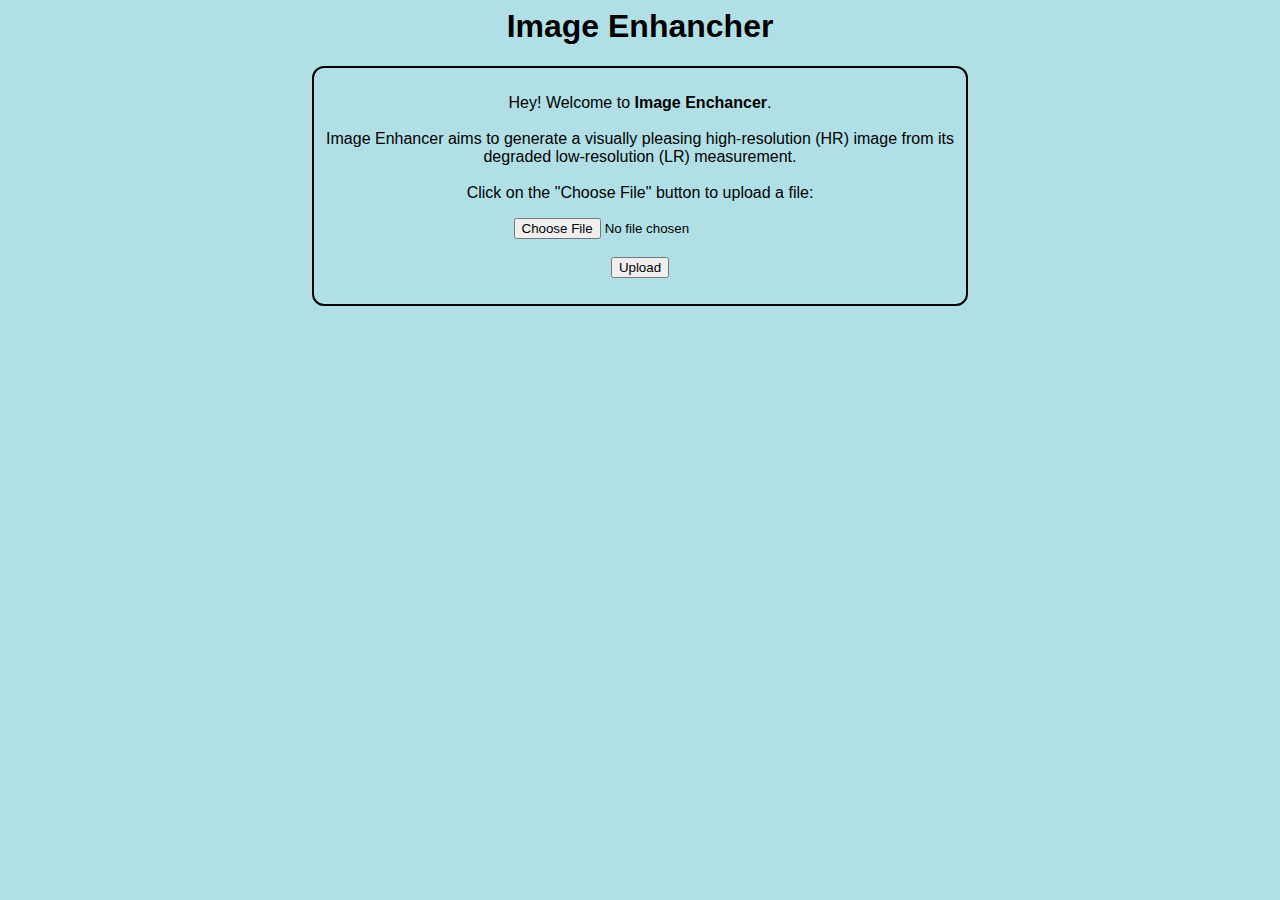
<file: templates/index.html>
<html>  
<head>  
    <title>Image Enhancer</title>
	<link rel="stylesheet" href="/static/styles.css">
</head>  
<body> 
	<h1>Image Enhancher</h1>
	<div id="loader" style="display: none;" ></div>
	<div id="content" class="abc">
		<p>
			Hey! Welcome to <b>Image Enchancer</b>.
			</br><br/>Image Enhancer aims to generate a visually pleasing high-resolution (HR) image from its degraded low-resolution (LR) measurement.
			<br/><br/>Click on the "Choose File" button to upload a file:<br/>
		</p>
		<form action = "/download" method = "post" enctype="multipart/form-data">  
			<input type="file" name="file" accept="image/*"/><br><br>
			<input type = "submit" value="Upload" onclick="toggle_visibility();">  
		</form>
	</div>
	<script type="text/javascript">
		function toggle_visibility() {
   		    var e = document.getElementById('loader');
   		    var f = document.getElementById('content');
   		    e.style.display = 'block'
   		    f.style.display = 'none'
   		}
   	</script>
</body>  
</html>
</file>
<file: static/styles.css>
body {
	text-align: center;
	background-color: powderblue;
	font-family: Arial, "MS Trebuchet", sans-serif;
}

.abc {
	border: 2px solid;
    padding: 10px;
	text-align: center;
	align: center;
	margin: 0 auto;
    width: 50%;
	border-radius: 12px;
}

/* Center the loader */
#loader {
  position: absolute;
  left: 50%;
  top: 50%;
  z-index: 1;
/*  width: 15px;
  height: 15px;*/
/*  margin: -75px 0 0 -75px;*/ 
  border: 8px solid #f3f3f3;
  border-radius: 50%;
  border-top: 8px solid #3498db;
  width: 50px;
  height: 50px;
  -webkit-animation: spin 2s linear infinite;
  animation: spin 2s linear infinite;
}

@-webkit-keyframes spin {
  0% { -webkit-transform: rotate(0deg); }
  100% { -webkit-transform: rotate(360deg); }
}

@keyframes spin {
  0% { transform: rotate(0deg); }
  100% { transform: rotate(360deg); }
}

/* Add animation to "page content" */
.animate-bottom {
  position: relative;
  -webkit-animation-name: animatebottom;
  -webkit-animation-duration: 1s;
  animation-name: animatebottom;
  animation-duration: 0.5s
}

@-webkit-keyframes animatebottom {
  from { bottom:-100px; opacity:0 } 
  to { bottom:0px; opacity:1 }
}

@keyframes animatebottom { 
  from{ bottom:-100px; opacity:0 } 
  to{ bottom:0; opacity:1 }
}

#myDiv {
  display: none;
}
</file>
